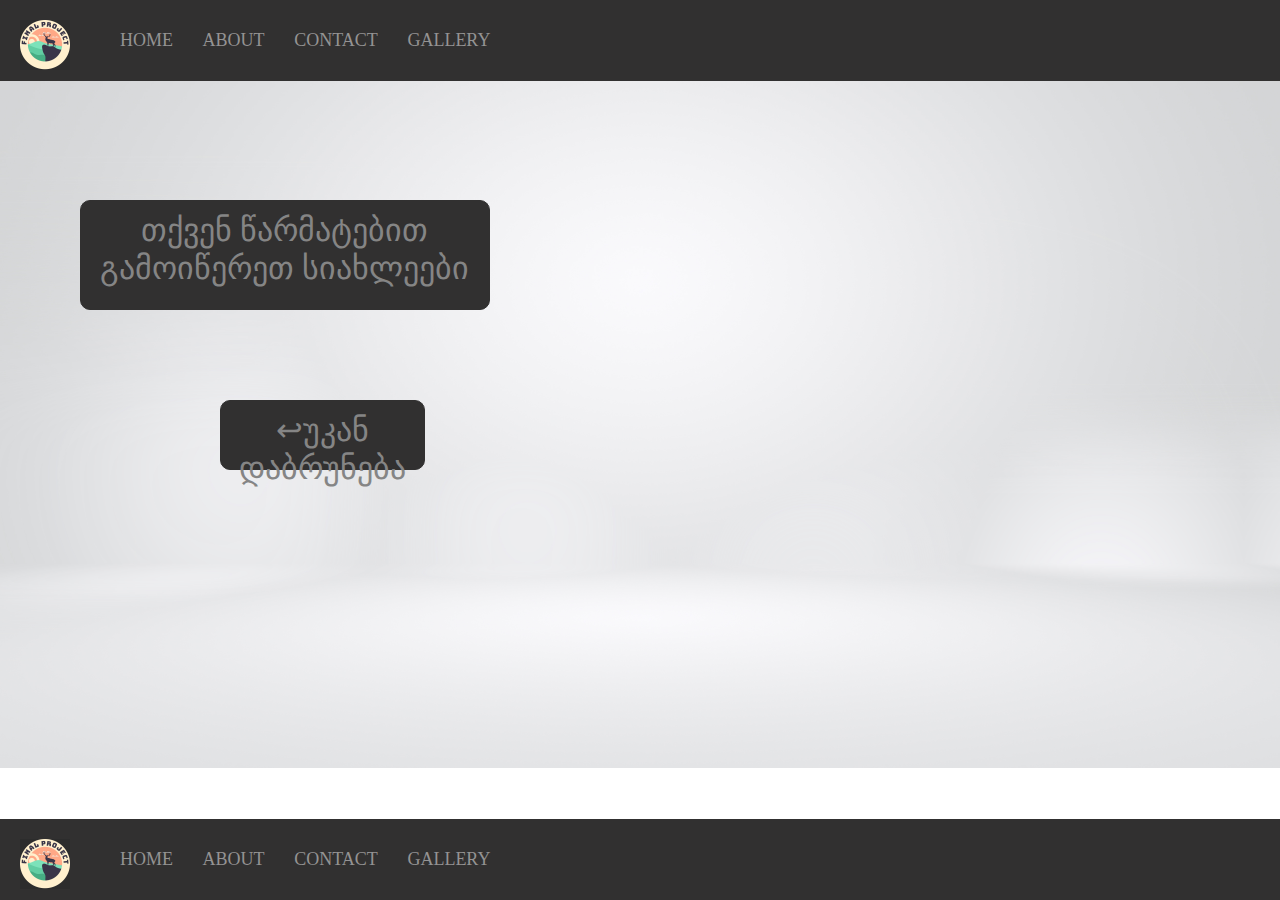
<file: success.html>
<!DOCTYPE html>
<html lang="en">
<head>
    <meta charset="UTF-8">
    <meta http-equiv="X-UA-Compatible" content="IE=edge">
    <meta name="viewport" content="width=device-width, initial-scale=1.0">
    <meta name="description" content="My final project for HTML CSS">
    <link rel="stylesheet" href="https://cdnjs.cloudflare.com/ajax/libs/OwlCarousel2/2.3.4/assets/owl.carousel.min.css" integrity="sha512-tS3S5qG0BlhnQROyJXvNjeEM4UpMXHrQfTGmbQ1gKmelCxlSEBUaxhRBj/EFTzpbP4RVSrpEikbmdJobCvhE3g==" crossorigin="anonymous" referrerpolicy="no-referrer" />
    <link rel="stylesheet" href="https://cdnjs.cloudflare.com/ajax/libs/OwlCarousel2/2.3.4/assets/owl.theme.default.min.css" integrity="sha512-sMXtMNL1zRzolHYKEujM2AqCLUR9F2C4/05cdbxjjLSRvMQIciEPCQZo++nk7go3BtSuK9kfa/s+a4f4i5pLkw==" crossorigin="anonymous" referrerpolicy="no-referrer" />
    <link rel="stylesheet" href="style/style.css">
    <link rel="icon" href="favicon.ico">
    <title>The Final Project</title>
</head>
<body>
    <header>
        <h1>
            <a href="index.html">Final Project</a>
        </h1>
        <nav id="nav"></nav>
    </header>
    <main>
            <div class="sucs">
                <p class="warr">თქვენ წარმატებით გამოიწერეთ სიახლეები</p>
            </div>
            <div class="dabr">
                <a href="index.html"><p class="dab">&#8617;უკან დაბრუნება</p></a>
            </div>
    </main>
    <footer>
        <div class="flogo"><a href="index.html" class="fflogo"></a></div>
        <nav id="navv"></nav>
    </footer>
    <script src="https://cdnjs.cloudflare.com/ajax/libs/jquery/3.6.1/jquery.min.js" integrity="sha512-aVKKRRi/Q/YV+4mjoKBsE4x3H+BkegoM/em46NNlCqNTmUYADjBbeNefNxYV7giUp0VxICtqdrbqU7iVaeZNXA==" crossorigin="anonymous" referrerpolicy="no-referrer"></script>
    <script src="https://cdnjs.cloudflare.com/ajax/libs/OwlCarousel2/2.3.4/owl.carousel.min.js" integrity="sha512-bPs7Ae6pVvhOSiIcyUClR7/q2OAsRiovw4vAkX+zJbw3ShAeeqezq50RIIcIURq7Oa20rW2n2q+fyXBNcU9lrw==" crossorigin="anonymous" referrerpolicy="no-referrer"></script>
    <script src="js/slider.js"></script>
    <script src="js/scripts.js"></script>   
</body>
</html>
</file>
<file: style/style.css>
*{
    padding: 0;
    margin: 0%;
    box-sizing: border-box;
    text-decoration: none;
    list-style-type: none;
}
body{
    background-image: url(../img/bg.jpg);
    background-repeat: no-repeat;
    background-size: cover;
    position: relative;
}
header{
    padding: 30px;
    background-color: #313030;
    width: 100%;
    position: fixed;
    z-index: 1;
}
header h1{
    width: 50px; height: 50px;
    background-image: url(../img/logo.png);
    background-size: 100%;
    background-repeat: no-repeat; 
    background-position: center;
    text-indent: -99999px;  
    position: absolute; 
    top: 20px;
    left: 20px;
}
header h1 a{
    width: 100px; 
    height: 50px; 
    display: block; 
}
header ul{
    width: 32%; 
    margin-left: 80px;
}
header ul a{
    padding: 5px 10px; 
    text-transform: uppercase;
    color: #949393; 
    font-size: 18px;
}
header ul li a:hover{
color: #ffffff; 
}
.nav{
    width: 40%;
}
.flex{
    display: flex;
    justify-content: space-between;
    align-items: center;
}
.item{
    height: 174px;
    overflow: hidden;
    margin-top: 60px;
}
.social{
    width: 50px; 
    height: 100px;
    background-repeat: no-repeat;
    position: fixed;
    top:300px;
    left:10px;
}
.facebook a{
    display: block;
    width: 50px;
    height: 50px;
}
.facebook{
    width: 50px; height: 50%;
    background-image: url(../img/fb.png);
    background-size: 100%; 
    overflow: hidden;
}
.facebook:hover{
    background-image: url(../img/ff.png);
    cursor: pointer;
}
.git{
    width: 50px;
    height: 50%;
    background-image: url(../img/gb.png);
    background-size: 100%; 
    overflow: hidden;
}
.git:hover{
    background-image: url(../img/gc.png);
    cursor: pointer;
}
.git a{
    display: block;
    width: 50px;
    height: 50px;
}
.owl-theme .owl-nav{
    position: absolute;
    top: 80px; 
    left: 0;
    width:   100%;
    display: flex;
    justify-content: space-between;
    align-items: center;
}
.owl-theme .owl-nav [class*=owl-]{
    font-size: 70px !important;
    color: #700e0e !important;
}
.owl-theme .owl-nav [class*=owl-]:hover{
    background: rgba(0, 0, 0, 0);
    color: #c42727!important;
}
.owl-carousel{
    z-index: 0;
    top:20px;
}
.flogo{
    width: 50px;
    height: 50px;
    background-image: url(../img/logo.png);
    background-position: center;
    background-repeat: no-repeat;
    background-size: 100%;
    position: absolute; 
    top:20px;
    left: 20px;   
}
.fflogo{
    display: block;
    width: 50px;
    height: 50px;
}
.tours{
    display: flex;
    justify-content: space-between; 
    align-items: center;
    width: 62%;
    margin-left: 100px;
}
.turebi{
    width: 30%;
    height: 250px; 
    background-color: #1dc58549;
    margin-top: 100px; 
}
.surr{
    width: 100%; 
    height: 150px;
    background-image: url(../img/racha.jpg);
    background-repeat: no-repeat;
    background-position: center;
    background-size: cover;
}
.txt1{
    font-size: 16px; 
    text-align: center; 
    color: #ffffff; 
    padding-top: 10px;
}
.tx1{
    padding-top: 20px;
}
.sur2{
    background-image: url(../img/svaneti.jpg);
}
.sur3{
    background-image: url(../img/samegrelo.jpg);
}
.turebi a{
    color: #e40f0f;
    font-size: 20px;
}
.gatamasheba{
    width: 22%;
    height: 80px;
    background-color: #021010;
    border-radius: 10px;
    margin-left: 100px; 
    margin-top: 100px; 
    margin-bottom: 50px;
}
.gat{
    font-size: 20px;
    color: #ffffff;
    padding: 10px;
    text-align: center;
    background-color: #021010;
    border-radius: 10px;
}
.gamowera{
    width: 20%;
    margin-left: 120px;
    padding-bottom: 200px;
}
.gamowera input{
    width: 100%;
    height: 70px;
    border: none;
    border-radius: 10px;
    background-color: rgba(255, 255, 255, 0.5);
    margin-bottom: 40px;
    outline: none;
}
.gamowera input::placeholder{
    font-size: 20px;
    color: #000000;
    padding-left: 20px;
    padding-top: 50px;
}
.gamowera label{
    font-size: 14px; 
    font-weight: bold;
}
.gamowera input[type="submit"]{
    background-color: #01AF8C;
    margin-top: 50px;
  }
  .gamowera input[type="submit"]:hover{
    background-color: #1fe0ba;
  }
  .submit{
    width: 100%;
    font-size: 20px;
  }
  .submit:hover{
    cursor: pointer;
  }
  .sucs{
    width: 32%; 
    height: 110px;  
    border: 1px solid #313030;
    background-color: #313030;
    position: absolute; 
    top: 200px; 
    left: 80px;
    border-radius: 10px;
  }
  .warr{
    font-size: 32px; 
    color: #858585;
    text-align: center; 
    padding-top: 10px;
  }
  .dabr{
    width: 16%; 
    height: 70px; 
    border: 1px solid #313030;
    background-color: #313030;
    border-radius: 10px;
    position: absolute; 
    top: 400px; 
    left: 220px;
  }
  .dabr:hover{
    background-color: #000000;
  }
  .dab{
    padding: 10px;
    font-size: 32px;
    color: #858585;
    text-align: center;
    padding-top: 10px;
  }
.sendmsg{
    width: 16%;
    text-align: center;
    background-color: #ffffff;
    border-radius: 20px;
    padding: 14px;
    position: fixed;
    bottom: 100px; 
    right: 10px;
}
.sendmsg2{
    display: none;
}
.fa-comment-dots{
    font-size: 50px;
    position: fixed;
    bottom: 100px; 
    right: 10px;
}
.fa-comment-dots:hover{
    cursor: pointer;
}
.sendmsg:hover{
    background-color: #b4afaf;
    color: #179240;
    cursor: pointer;
    border-radius: 20px;
}
.msgbox{
    width: 16%;
    border: 2px solid #a4a4a4;
    position: fixed;
    bottom: 92px; 
    right: 10px;
    display: none;
    background-color: #ffffff;
    margin-bottom: 6px;
}
.msgboxheader{
    padding:10px;
    border-bottom: 2px solid #a4a4a4;
    display: flex;
    justify-content: space-between;
    align-items: center;
}
.close{
    padding: 6px;
}
.close:hover{
    cursor: pointer;
}
.msgboxmain{
    padding: 10px;
}
.msgboxmain input, .msgboxmain textarea{
    width: 100%;
    padding: 14px;
    outline: none;
    resize: none;
    margin-bottom: 6px;
}
.send{
    width: 100%;
    padding: 14px;
    background-color: #ffffff;
    text-align: center;
    font-size: 20px; 
}
.send:hover{
    cursor: pointer;
    color: #179240;
    background-color: #b4afaf;
    border-radius: 20px;
}
.stars{
    width: 40%;
    height: 200px;
    background-image: url(../img/stars.jpg);
    background-repeat: no-repeat;
    background-size: cover;
    background-position: center;
    position: absolute;
    top: 120px; left: 500px;
}
.pstars{
    width: 40%;
    height: 200px;
    position: absolute;
    top: 340px;
    left: 500px;
    font-size: 16px;
    color: #0f9964;
    text-align: center;
}
.tdiv{
    width: 18%;
    height: 70px;
    position: absolute;
    top: 180px; 
    left: 150px;
    display: flex;
    justify-content: space-between;
    align-items: center;
}
.fa-mobile-screen-button{
    font-size: 70px;
    color: #45104d;
}
.abouttel{
    font-size: 50px;
    color: #45104d;
}
.mdiv{
    width: 26%;
    height: 70px;
    position: absolute;
    top: 280px; 
    left: 146px;
    display: flex;
    justify-content: space-between;
    align-items: center;
}
.fa-envelope-circle-check{
    font-size: 70px;
    color: #45104d;
}
.aboutmail{
    font-size: 50px;
    color: #45104d;
}
.locdiv{
    width: 36%;
    height: 70px;
    position: absolute;
    top: 380px; 
    left: 146px;
    display: flex;
    justify-content: space-between;
    align-items:flex-start;
}
.fa-location-dot{
    font-size: 70px;
    color: #45104d;
}
.galdiv{
    width: 60%;
    height: 300px;
    display: flex;
    justify-content: space-between;
    align-items: center;
    position: absolute;
    top: 100px;
    left: 50px;
}
.galpics{
    width: 32%;
    height: 300px;
}
.pic1{
    background-image: url(../img/lakee.jpg);
    background-repeat: no-repeat;
    background-size: cover;
    background-position: center;
}
.pic2{
    background-image: url(../img/airballon.jpg);
    background-repeat: no-repeat;
    background-size: cover;
    background-position: center;
}
.pic3{
    background-image: url(../img/hills.jpg);
    background-repeat: no-repeat;
    background-size: cover;
    background-position: center;
}
.galdiv2{
    width: 60%;
    height: 300px;
    display: flex;
    justify-content: space-between;
    align-items: center;
    position: absolute;
    top: 450px;
    left: 250px;
}
footer{
    padding: 30px;
    background-color: #313030;
    width: 100%;
    position:fixed;
    bottom: 0;
    left: 0;
}
footer ul{
    width: 32%; 
    margin-left: 80px; 
}
footer ul a{
    padding: 5px 10px;
    text-transform: uppercase;
    color: #949393;
    font-size: 18px;
}
footer ul li a:hover{
color: #ffffff; 
}
@media only screen and (max-width: 900px) {
    .gatamasheba{
        display: none;
    }
    .gamowera{
        display: none;
    }
    body{
        background-color: #775959;
        background-image: none;
    }
    .tours{
        width: 90%;
        top: 400px;
        left: -50px;
        position: absolute;
    }
    .msgbox{
        width: 24%;
        z-index: 1;
    }
    .galdiv2, .galdiv{
        left: 50px;
        justify-content: space-evenly;
        width: 100%;
    }
    .pic3{
        display: none;
    }
  }
  @media only screen and (max-width: 600px) {
    .gatamasheba{
        display: none;
    }
    .gamowera{
        display: none;
    }
    body{
        background-color: #775959;
        background-image: none;
    }
    .tours{
        width: 90%;
        top: 400px;
        left: 20px;
    }
    .tour1{
        display: none;
    }
    .tour2{
        display: none;
    }
    .tour3{
        width: 60%;
    }
    .sendmsg{
        display: none;
    }
    .sendmsg2{
        display: block;
    }
    .msgbox{
        width: 40%;
    }
    .galdiv{
        left: 26px;
        width: 90%;
    }
    .galdiv2{
        display: none;
    }
    .pic2, .pic3{
        display: none;
    }
    .pic1{
        width: 100%;
    }
  }
</file>
